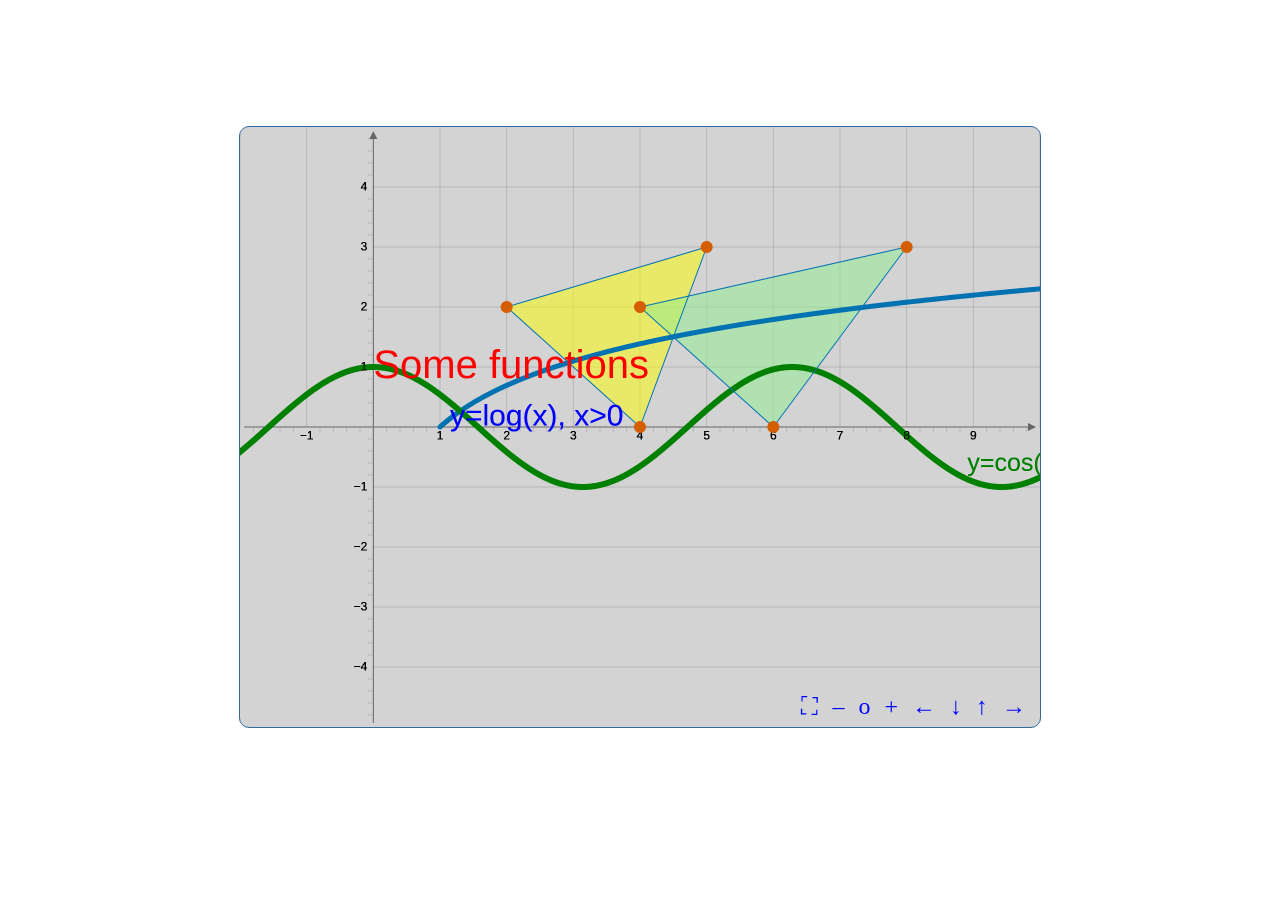
<file: JXG-Examples-modules/index.html>
<!DOCTYPE html>
<html lang="en">

<head>
  <meta charset="UTF-8">
  <meta http-equiv="X-UA-Compatible" content="IE=edge">
  <meta name="viewport" content="width=device-width, initial-scale=1.0">
  <title>JsxGraph Modules</title>

  <link rel="stylesheet" type="text/css" href="./libraries/jsxgraph.css" />
  <!-- <script type="text/javascript" charset="UTF-8"
    src="https://cdn.jsdelivr.net/npm/jsxgraph/distrib/jsxgraphcore.js"></script> -->

  <style>
    .wrapper {
      width: 100%;
      /* percentage works well */
      height: 100%;
      /* display: flex;
      align-items: center;
      justify-content: center; */
    }

    #jxgbox {
      margin: 10% auto;
    }

    @media (min-width: 960px) {
      #jxgbox {
        width: min(800px, 80vw);
        height: 600px;
      }
    }

    @media (max-width: 960px) {
      #jxgbox {
        width: max(400px, 80vw);
        /* vw works well, percentage not working*/
        height: 400px;
      }

    }
  </style>
</head>

<body>
  <div class="wrapper">
    <div id="jxgbox" class="jxgbox"> </div>
  </div>
  <script type="module">

    //import JXG from 'https://cdn.jsdelivr.net/npm/jsxgraph/distrib/jsxgraphcore.mjs';
    import JXG from './libraries/jsxgraphcore.mjs';

    JXG.Options.text.display = 'internal'; // necessary for text rotations


    const board = JXG.JSXGraph.initBoard('jxgbox', {
      boundingbox: [-2, 5, 10, -5], axis: true, showCopyright: false, keepAspectRatio: false, showNavigation: true, showFullScreen: true,
      moveTarget: document,
      fullscreen: {
        symbol: '\u26F6', //'\u2302', //'\u22c7',
        scale: 0.9
      },
      renderer: 'canvas', //'svg',  // renderer canvas works better for touch in IOS devices....
      pan: {
        needTwoFingers: true,
        needShift: true,
      },

      axis: true,
      defaultAxes: {
        x: {
          ticks: {
            majorTickEndings: [1, 0],
            ignoreInfiniteTickEndings: false
          }
        },
        y: {
          ticks: {
            majorTickEndings: [0, 1],
            ignoreInfiniteTickEndings: false
          }
        }
      }

    });


    let curve = board.create('functiongraph', ['ln(x)', 1, 100], { name: 'y=log(x), x>0', withLabel: true, strokeWidth: 5, label: { strokeColor: 'blue', fontSize: 30, fixed: false, highlightStrokeColor: 'red' }, shadow: { enabled: true, offset: [0, 10], blur: 10 }, highlightStrokeColor: 'red' }); // shadow for this plot makes dragging slow in IOS
    let curve1 = board.create('functiongraph', ['cos(x)'], { strokeColor: 'green', strokeWidth: 2, name: 'y=cos(x)', withLabel: true, highlightStrokeColor: 'red', strokeWidth: 6, label: { color: 'green', position: 'rt', fontSize: 25, fixed: false }, shadow: { enabled: true, blur: 6 } });
    let text = board.create('text', [0, 1, 'Some functions'], { strokeColor: 'red', fontSize: 40, shadow: { enabled: true, color: '#000000', blend: 3 } })
    let triangle = board.create('polygon', [[2, 2], [5, 3], [4, 0]], { fixed: false, fillColor: 'yellow', fillOpacity: 0.5, shadow: { enabled: true, offset: [0, 25], blur: 10, offset: [5, 25] }, hasInnerPoints: true, scalable: false })
    let triangle2 = board.create('polygon', [[4, 2], [8, 3], [6, 0]], { fixed: false, fillColor: 'lightgreen', fillOpacity: 0.5, shadow: { enabled: true, offset: [0, 25], blur: 10, offset: [5, 25] }, hasInnerPoints: true, scalable: true, rotable: false })



    let getCentroidCoord = function (polygon) {
      let center, len, i

      center = [0.0, 0.0]

      len = polygon.vertices.length - 1

      for (i = 0; i < len; i++) {
        center[0] += polygon.vertices[i].coords.usrCoords[1]
        center[1] += polygon.vertices[i].coords.usrCoords[2]
      }
      if (len > 0) {
        center[0] /= len
        center[1] /= len
      } else {
        center = [NaN, NaN]
      }

      //let centroid = point(center, { visible: false });
      return center
    }
    let g = board.create('group', triangle.vertices).setRotationCenter('centroid').setRotationPoints(triangle.vertices)
    let g2 = board.create('group', triangle2.vertices).setRotationCenter('centroid').setRotationPoints(triangle2.vertices)

    // Rotate text around the lower left corner (0,1) by 30 degrees.

    let inc = 0.01;
    let tRot = board.create('transform', [inc, 0, 1], { type: 'rotate' });
    let tRot2 = board.create('transform', [inc, getCentroidCoord(triangle)], { type: 'rotate' });
    let tScale = board.create('transform', [0.99, 0.99], { type: 'scale' })

    console.log('group', g)
    setTimeout(() => {
      setInterval(() => {


        tRot.bindTo(text);
        tRot2.bindTo(g.rotationPoints[0]);
        tScale.bindTo(g2.rotationPoints);
        board.update()
      }, 50)
    }, 2000)


  </script>

</body>

</html>
</file>
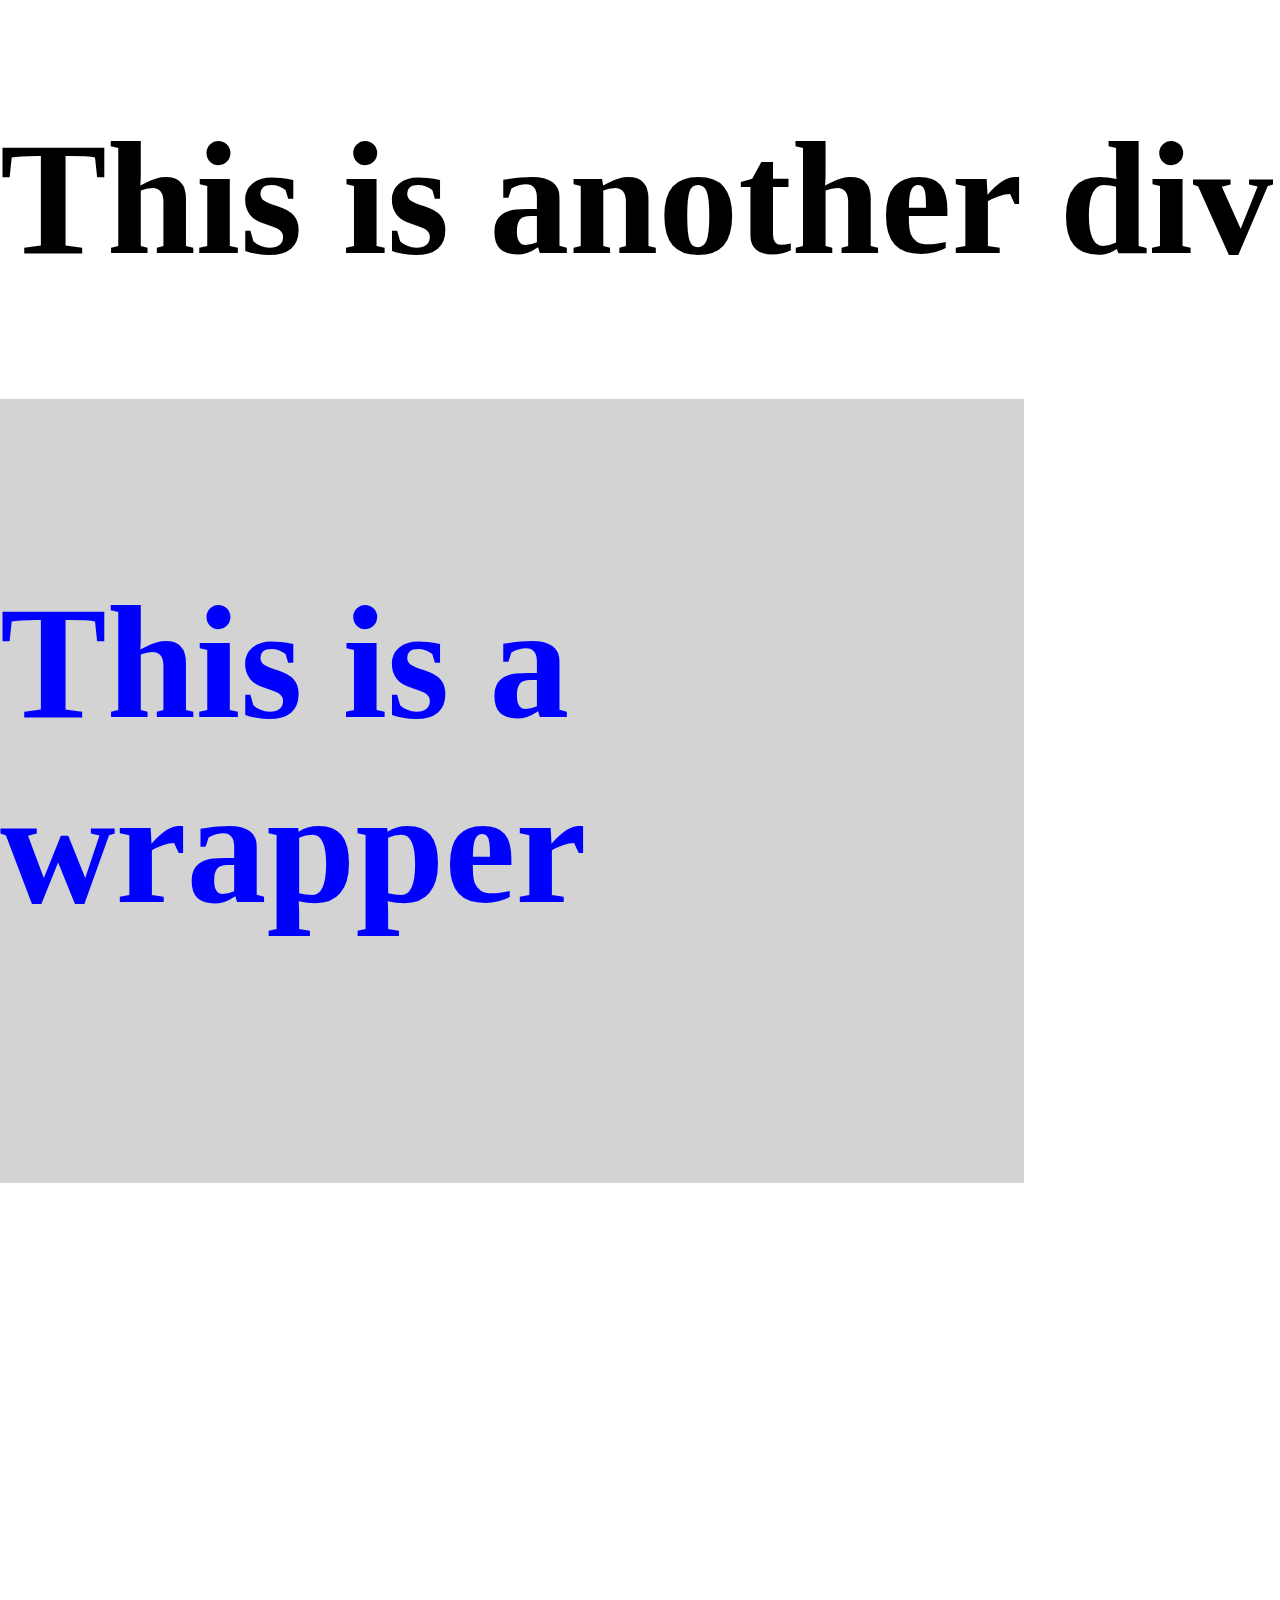
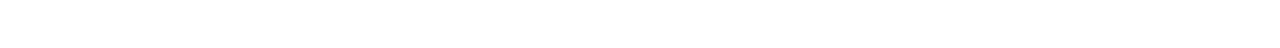
<file: functionPlotter.html>
<!DOCTYPE html>
<html lang="en">

<head>
  <meta charset="UTF-8" />
  <meta http-equiv="X-UA-Compatible" content="IE=edge" />
  <meta name="viewport" content="width=device-width, initial-scale=1.0" />
  <title>JSXGraph função</title>

  <link rel="stylesheet" type="text/css" href="https://jsxgraph.org/distrib/jsxgraph.css" />
  <script type="text/javascript" src="https://jsxgraph.org/distrib/jsxgraphcore.js"></script>

  <style>
    html,
    body {
      height: 100%;
      width: 100%;
      margin: 0;
      font-size: 80px;
    }

    #wrapper {
      display: flex;
      flex-direction: column;
      align-items: center;
      height: 80%;
      width: 80%;
      padding-top: 5%;
    }

    #jxgbox {
      aspect-ratio: 1/1;
      min-width: 600px;
      min-height: 600px;
      margin: 0 auto;
      overflow: hidden;
      background-color: 'blue';
    }
  </style>
</head>

<body>
  <div>
    <h1>This is another div</h1>
  </div>
  <div id="wrapper" style="background-color: lightgray; color: blue ">
    <h1>This is a wrapper</h1>
    <div id="jxgbox" class="jxgbox"></div>
  </div>

  <script>
    // User supplied function to be drawn.
    var f = function (x) {
      return Math.sin(x);
    };

    var brd = JXG.JSXGraph.initBoard('jxgbox', {
      boundingbox: [-5, 2, 5, -2],
      axis: true,
      keepaspectratio: false,
      showNavigation: false, showCopyright: false,
      strokeWidth: 20
    });

    var start = -4,
      end = 4,
      x = start,
      step = 0.1,
      turtle = brd.create('turtle', [x, f(x)], { lastArrow: true, strokeWidth: 10, strokeColor: 'red' });


    var moveForward = function () {
      x += step;
      if (x > end) {
        return;
      }
      turtle.moveTo([x, f(x)]);
      setTimeout(moveForward, 50); // delay by 200 ms
    };

    turtle.hideTurtle(); // Hide the turtle arrow
    moveForward();
  </script>
</body>

</html>
</file>
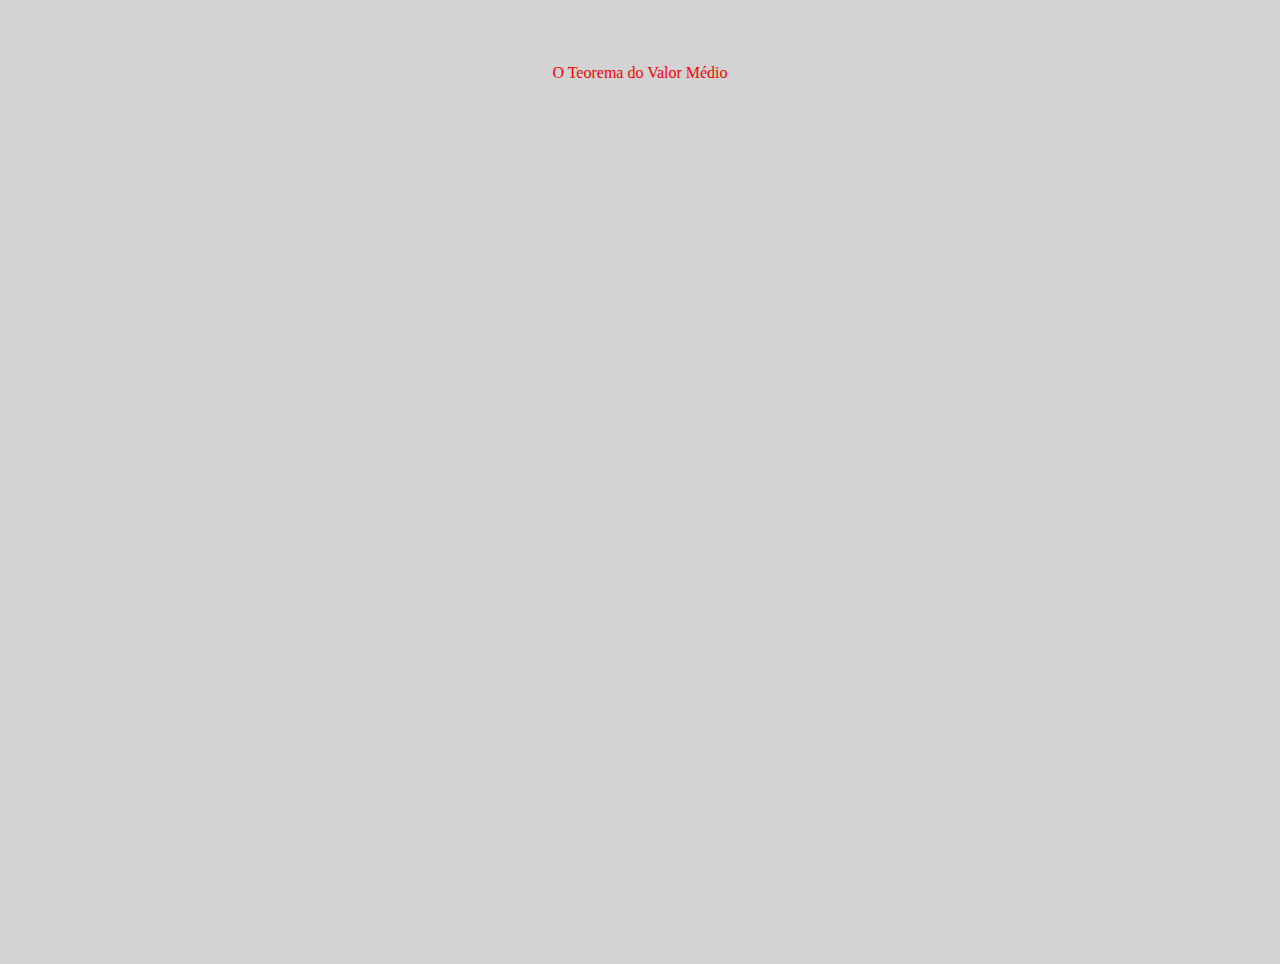
<file: Mean-Value_Theorem.html>
<!DOCTYPE html>
<html lang="en">

<head>
  <meta charset="UTF-8">
  <meta http-equiv="X-UA-Compatible" content="IE=edge">
  <meta name="viewport" content="width=device-width, initial-scale=1.0">
  <title>JSXGraph examples</title>


  <link rel="stylesheet" type="text/css" href="https://jsxgraph.org/distrib/jsxgraph.css" />
  <script type="text/javascript" src="https://jsxgraph.org/distrib/jsxgraphcore.js"></script>


  <style>
    html,
    body {
      height: 100%;
      width: 100%;
      margin: 0;
    }

    #wrapper {
      display: flex;
      flex-direction: column;
      align-items: center;
      height: 100%;
      width: 100%;
      padding-top: 5%;
    }

    #jxgbox {
      flex: 1;
      width: 80%;
      height: 60%;
    }

    /* .jxgbox {
      background-color: 'blue';
    } */
  </style>
</head>

<body>
  <div id="wrapper" style="background-color: lightgray; color: red; ">
    O Teorema do Valor Médio
    <div id="jxgbox"> </div>
  </div>


  <script>
    const board = JXG.JSXGraph.initBoard('jxgbox', { boundingbox: [-5, 10, 7, -6], axis: true });

    let p = [];

    p[0] = board.create('point', [0, -2], { size: 2, name: 'C(a)' });
    p[1] = board.create('point', [-1.5, 5], { size: 2, name: '' });
    p[2] = board.create('point', [1, 4], { size: 2, name: '' });
    p[3] = board.create('point', [3, 3], { size: 2, name: 'C(b)' });

    // Curve
    let fg = JXG.Math.Numerics.Neville(p);
    let graph = board.create('curve', fg, { strokeWidth: 3, strokeOpacity: 1 });

    // Secant 
    line = board.create('line', [p[0], p[3]], { strokeColor: '#ff0000', dash: 1 });

    let df = JXG.Math.Numerics.D(fg[0]);
    let dg = JXG.Math.Numerics.D(fg[1]);

    // Usually, the extended mean value theorem is formulated as
    // df(t) / dg(t) == (p[3].X() - p[0].X()) / (p[3].Y() - p[0].Y())
    // We can avoid division by zero with the following formulation:
    let quot = function (t) {
      return df(t) * (p[3].Y() - p[0].Y()) - dg(t) * (p[3].X() - p[0].X());
    };

    let r = board.create('glider', [
      function () { return fg[0](JXG.Math.Numerics.root(quot, (fg[3]() + fg[2]) * 0.5)); },
      function () { return fg[1](JXG.Math.Numerics.root(quot, (fg[3]() + fg[2]) * 0.5)); },
      graph], { name: 'C(&xi;)', size: 4, fixed: true, color: 'blue' });

    board.create('tangent', [r], { strokeColor: '#ff0000' });
  </script>
</file>
<file: JXG-Examples-modules/libraries/jsxgraph.css>
/*
    Copyright 2008-2023
        Matthias Ehmann,
        Michael Gerhaeuser,
        Carsten Miller,
        Bianca Valentin,
        Andreas Walter,
        Alfred Wassermann,
        Peter Wilfahrt

    This file is part of JSXGraph.

    JSXGraph is free software dual licensed under the GNU LGPL or MIT License.

    You can redistribute it and/or modify it under the terms of the

      * GNU Lesser General Public License as published by
        the Free Software Foundation, either version 3 of the License, or
        (at your option) any later version
      OR
      * MIT License: https://github.com/jsxgraph/jsxgraph/blob/master/LICENSE.MIT

    JSXGraph is distributed in the hope that it will be useful,
    but WITHOUT ANY WARRANTY; without even the implied warranty of
    MERCHANTABILITY or FITNESS FOR A PARTICULAR PURPOSE.  See the
    GNU Lesser General Public License for more details.

    You should have received a copy of the GNU Lesser General Public License and
    the MIT License along with JSXGraph. If not, see <https://www.gnu.org/licenses/>
    and <https://opensource.org/licenses/MIT/>.
 */

.jxgbox {
  /* for IE 7 */
  position: relative;
  overflow: hidden;
  background-color: lightgray;
  border-style: solid;
  border-width: 1px;
  border-color: #356aa0;
  border-radius: 10px;
  margin: 0;
  -webkit-border-radius: 10px;
  -ms-touch-action: none;
  /* "touch-action: none;" is set with JavaScript. */
}

.jxgbox svg text {
  cursor: default;
  -webkit-user-select: none;
  -moz-user-select: none;
  -ms-user-select: none;
  user-select: none;
}

.JXGtext {
  font-family: Courier, monospace;
  /*
   * The default font family is now set in
   * JXG.Options.text.cssdefaultstyle = 'font-family: Arial, Helvetica, Geneva, sans-serif;'
   */

  /* "background-color: transparent;" may produce artefacts in IE. Solution: setting a color explicitly. */
  background-color: transparent;
  padding: 0;
  margin: 0;
}

.JXGinfobox {
  border-style: none;
  border-width: 0;
  border-color: black;
}

/* CSS attributes will (permantely) overwrite attributes set in JSXGraph */
.JXGimage {
  /* opacity: 1.0; */
}
.JXGimageHighlight {
  /* opacity: 0.6; */
}

.jxgbox :focus {
  outline-width: 0.5px;
  outline-style: dotted;
}

/* CSS rules for the navigation bar */
.JXG_navigation {
  position: absolute;
  right: 5px;
  bottom: 5px;

  z-index: 100;

  background-color: transparent;
  padding: 2px;
  /* font-size: 10rem !important; */
  /* font-size: 80px; */
  cursor: pointer;
}

#jxgbox_navigationbar {
  font-size: 1.5rem !important;
}

.JXG_navigation_button {
  color: blue;
}

.JXG_navigation_button:hover {
  border-radius: 2px;
  background: rgba(184, 184, 184, 0.5);
}

.JXG_navigation_button svg {
  top: 0.2em;
  position: relative;
  padding: 0;
}

/* CSS rules for the wrapping div in fullscreen mode */

.JXG_wrap_private:-moz-full-screen {
  background-color: #ccc;
  padding: 0;
  width: 100%;
  height: 100%;
}

.JXG_wrap_private:-webkit-full-screen {
  background-color: #ccc;
  padding: 0;
  width: 100%;
  height: 100%;
}

.JXG_wrap_private:fullscreen {
  background-color: #ccc;
  padding: 0;
  width: 100%;
  height: 100%;
}

.JXG_wrap_private:-ms-fullscreen {
  background-color: #ccc;
  padding: 0;
  width: 100%;
  height: 100%;
}
</file>
